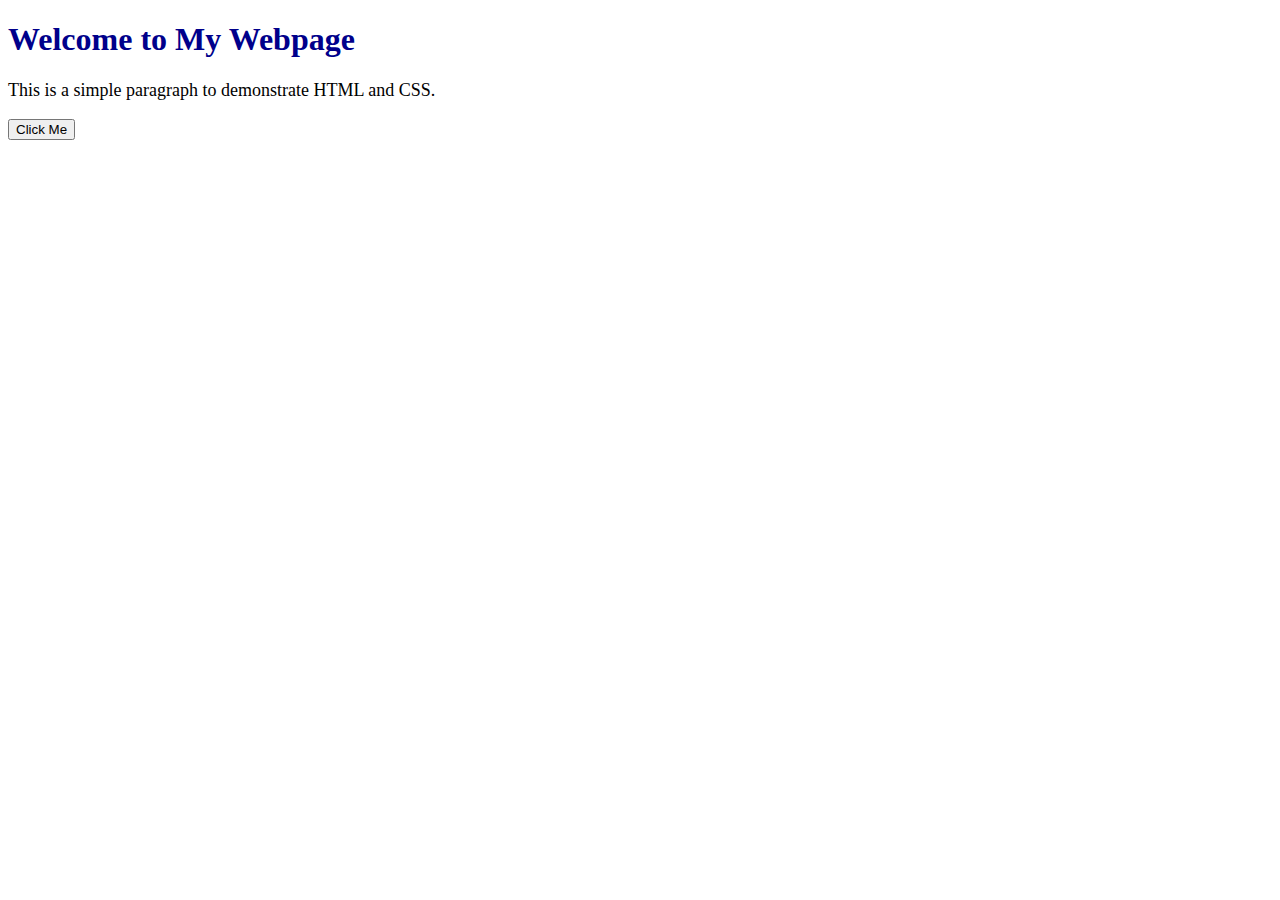
<file: Topic1/index.html>
<!DOCTYPE html>
<html lang="en">
<head>
  <meta charset="UTF-8">
  <title>Hello World Page</title>
  <link rel="stylesheet" href="styles.css">
</head>
<body>

  <h1>Welcome to My Webpage</h1>
  <p>This is a simple paragraph to demonstrate HTML and CSS.</p>
  <button>Click Me</button>

  <script>
    console.log("Page loaded successfully!");
  </script>
  
</body>
</html>
</file>
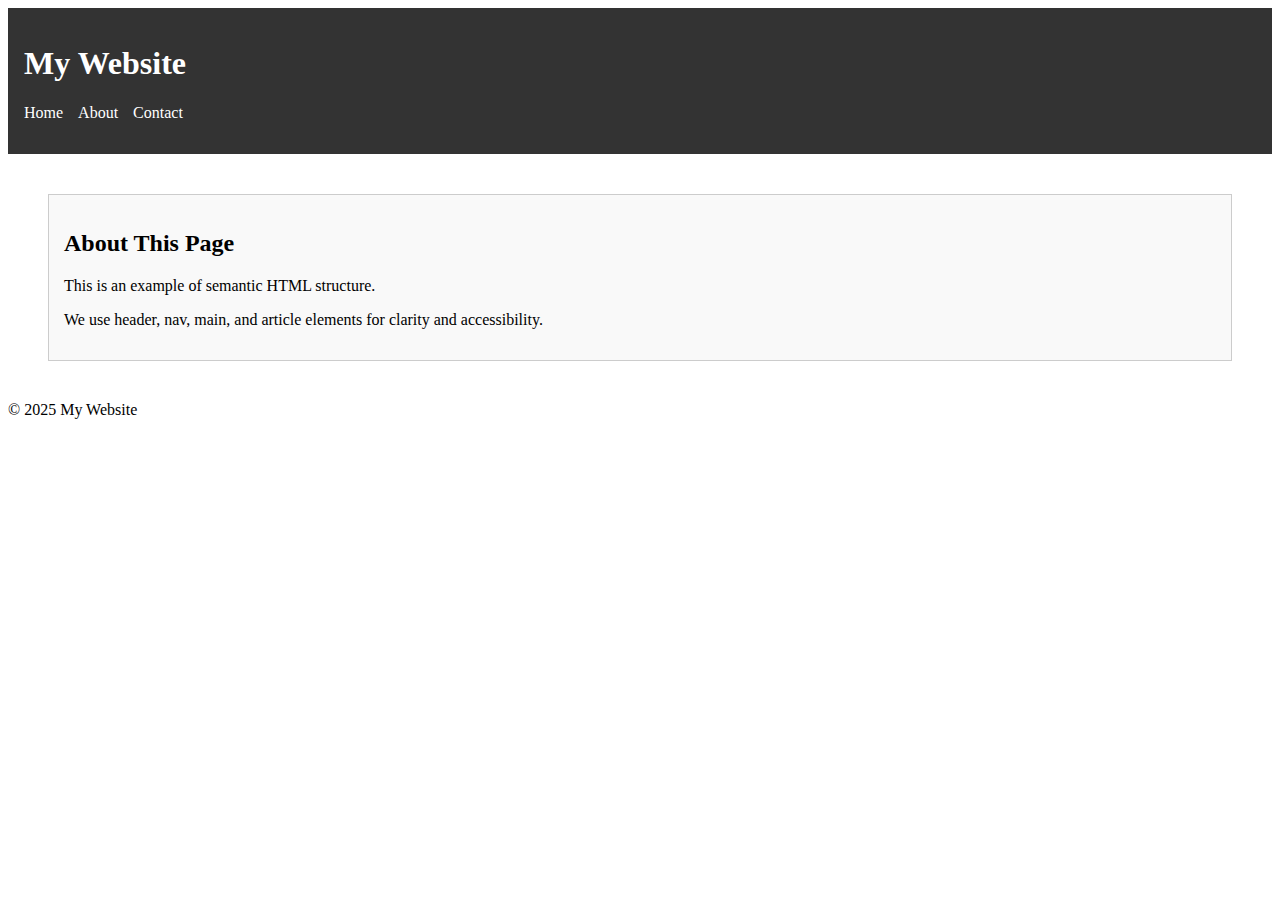
<file: Topic2/index.html>
<!DOCTYPE html>
<html lang="en">
<head>
  <meta charset="UTF-8">
  <title>Structured Page</title>
  <link rel="stylesheet" href="styles.css">
</head>
<body>

  <header>
    <h1>My Website</h1>
    <nav>
      <ul>
        <li><a href="#">Home</a></li>
        <li><a href="#">About</a></li>
        <li><a href="#">Contact</a></li>
      </ul>
    </nav>
  </header>

  <main>
    <article>
      <h2>About This Page</h2>
      <p>This is an example of semantic HTML structure.</p>
      <p>We use header, nav, main, and article elements for clarity and accessibility.</p>
    </article>
  </main>

  <footer>
    <p>&copy; 2025 My Website</p>
  </footer>

</body>
</html>
</file>
<file: Topic1/styles.css>
h1 {
    color: darkblue;
  }
  
  p {
    font-size: 18px;
  }
</file>
<file: Topic2/styles.css>
header {
    background-color: #333;
    color: white;
    padding: 1rem;
  }
  
  nav ul {
    list-style: none;
    padding: 0;
    display: flex;
    gap: 15px;
  }
  
  nav ul li a {
    color: white;
    text-decoration: none;
  }
  
  main {
    margin: 20px;
    padding: 20px;
  }
  
  article {
    background-color: #f9f9f9;
    padding: 15px;
    border: 1px solid #ccc;
  }
</file>
